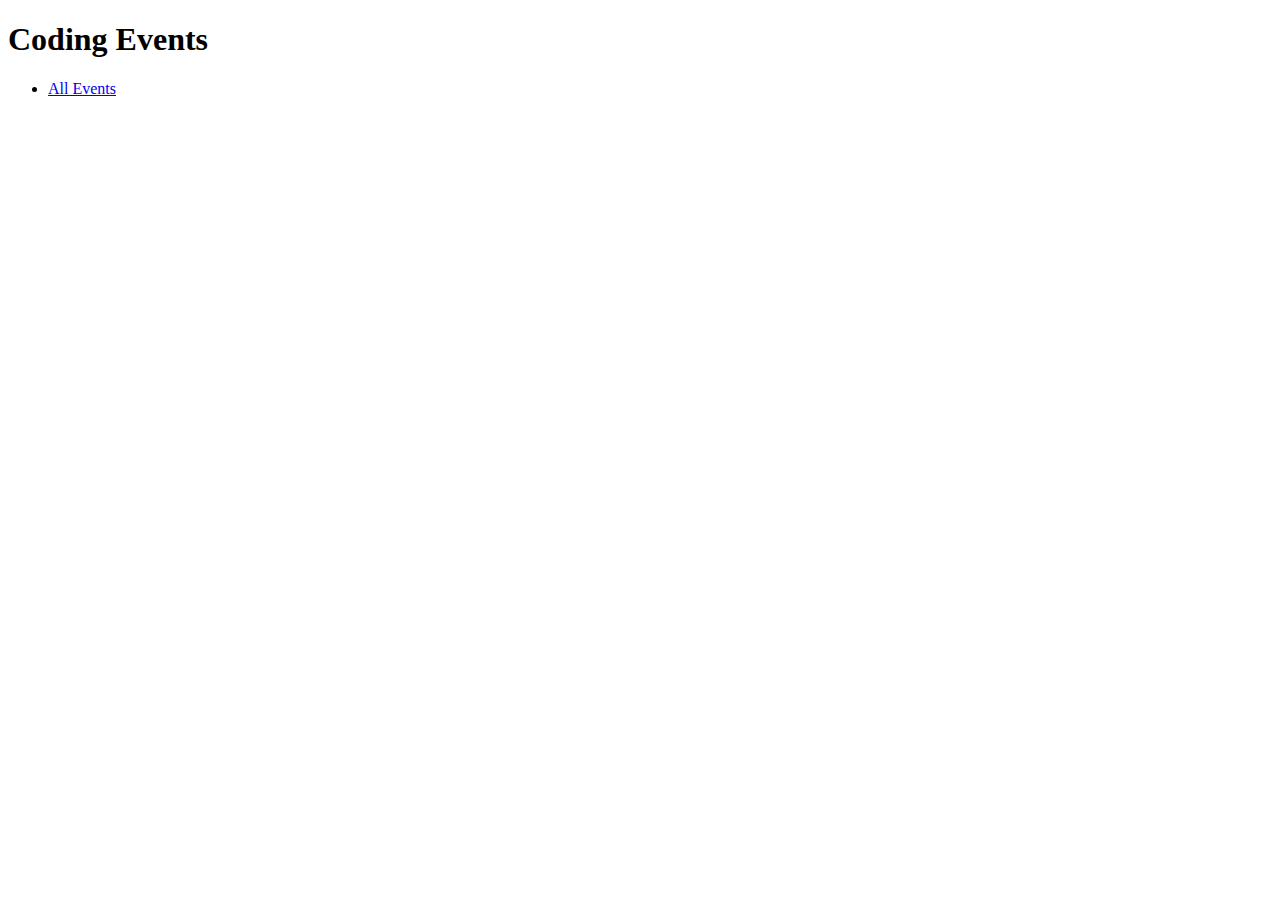
<file: src/main/resources/templates/index.html>
<!DOCTYPE html>
<html lang="en" xmlns:th="https://www.thymeleaf.org">
<head>
    <meta charset="UTF-8"/>
    <title>Coding Events</title>
</head>
<body>

<h1>Coding Events</h1>

<nav>
    <ul>
        <li><a href="events">All Events</a></li>
    </ul>
</nav>

</body>
</html>
</file>
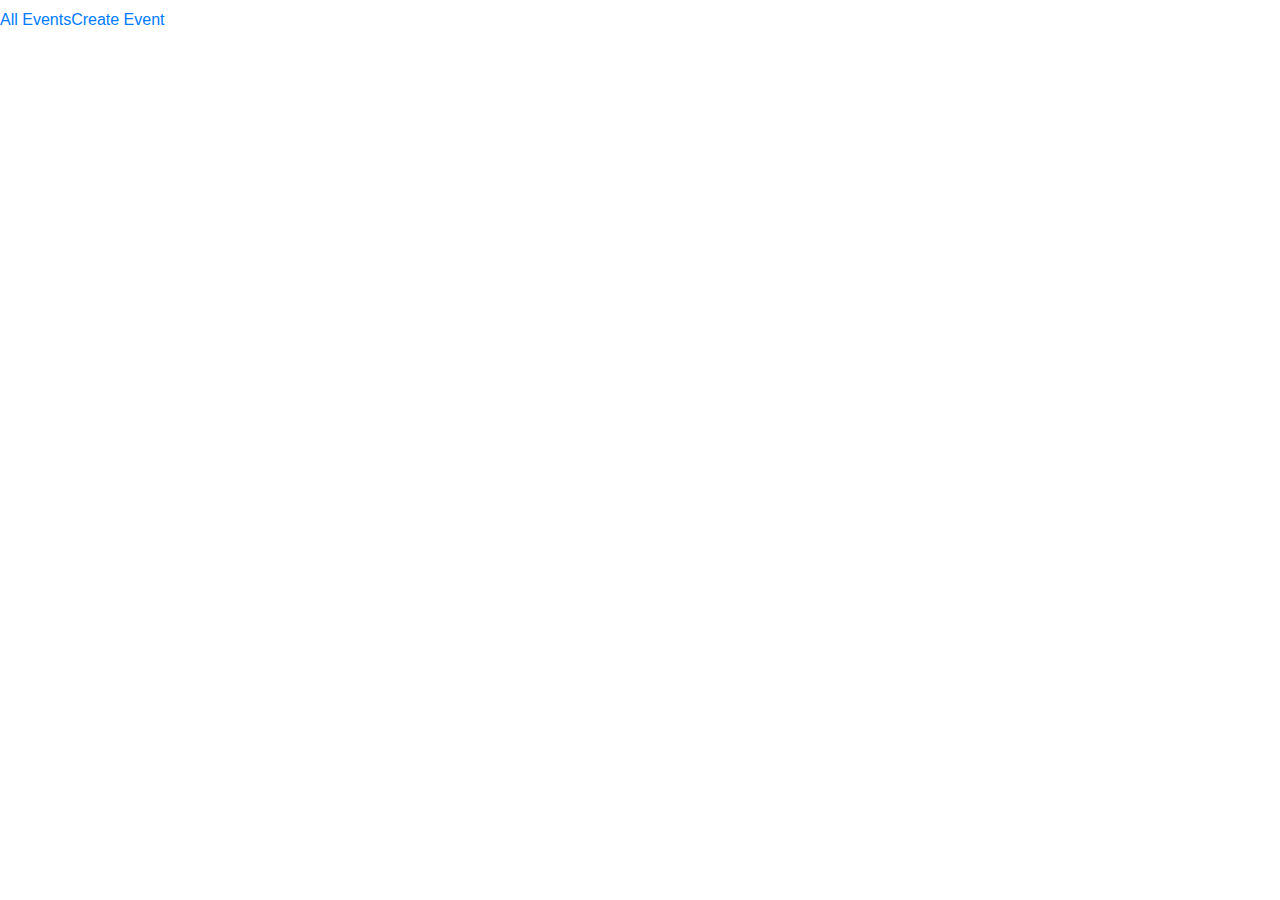
<file: src/main/resources/templates/fragments.html>
<!DOCTYPE html>
<html lang="en" xmlns:th="http://www.thymeleaf.org/">
<head th:fragment="head">
    <meta charset="UTF-8"/>
    <title>Coding Events</title>
    <script src="https://stackpath.bootstrapcdn.com/bootstrap/4.5.2/js/bootstrap.min.js"></script>
    <link href="https://stackpath.bootstrapcdn.com/bootstrap/4.5.2/css/bootstrap.min.css" rel="stylesheet">

</head>
<body>

<nav th:fragment="header">
    <h1 th:text="${title}"></h1>
    <ul class="nav">
        <li class="nav-item"><a href="/events">All Events</a></li>
        <li class="nav-item"><a href="/events/create">Create Event</a></li>
    </ul>
</nav>

</body>
</html>
</file>
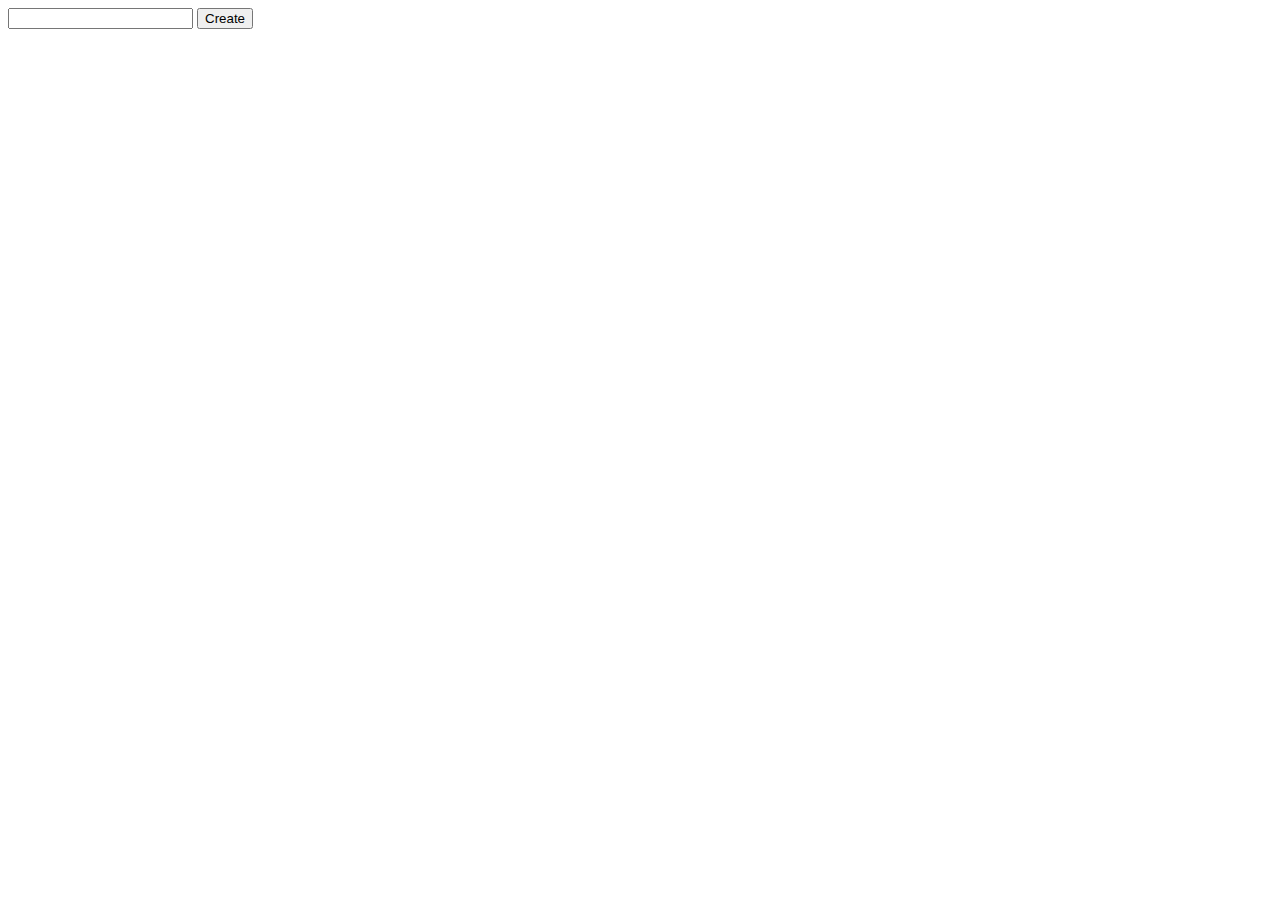
<file: src/main/resources/templates/events/create.html>
<!DOCTYPE html>
<html lang="en" xmlns:th="http://www.thymeleaf.org/">
<head th:replace="fragments :: head"></head>
<body class="container">

<header th:replace="fragments :: header"></header>

<form method="post">
    <input type="text" name="eventName">
    <input type="submit" value="Create">
</form>

</body>
</html>
</file>
